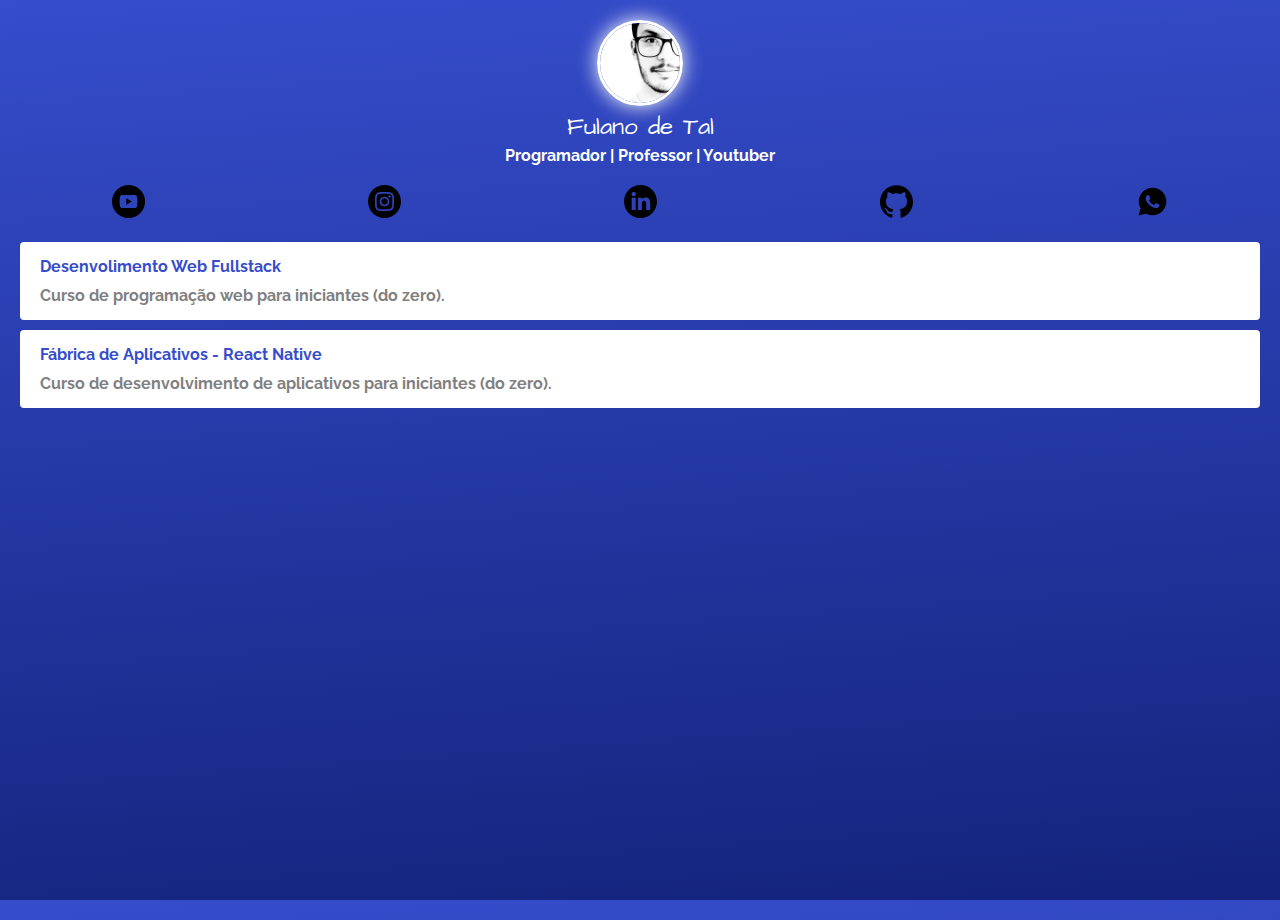
<file: index.html>
<!DOCTYPE html>
<html lang="pt">
<head>
    <meta charset="UTF-8">
    <meta http-equiv="X-UA-Compatible" content="IE=edge">
    <meta name="viewport" content="width=device-width, initial-scale=1.0">
    <title>Linktree</title>
    
    <link href="https://fonts.googleapis.com/css2?family=Architects+Daughter&family=Raleway&display=swap" rel="stylesheet">
    <link rel="stylesheet" href="css/style.css">
    <!-- Global site tag (gtag.js) - Google Analytics -->
    <script async src="https://www.googletagmanager.com/gtag/js?id=G-6BTZX7LFLW"></script>
    <script>
    window.dataLayer = window.dataLayer || [];
    function gtag(){dataLayer.push(arguments);}
    gtag('js', new Date());

    gtag('config', 'G-6BTZX7LFLW');
    </script>
</head>
<body>
    <div class="profile">
        <img src="img/thiago.jpg" alt="Thiago" class="avatar">
        <h1>Fulano de Tal</h1>
        <h2>Programador | Professor | Youtuber</h2>
    </div>
    <ul class="social">
        <li>
            <a href="">
                <img src="img/youtube.png" alt="Youtube">
            </a>
        </li>
        <li>
            <a href="">
                <img src="img/insta.svg" alt="Instagram">
            </a>
        </li>
        <li>
            <a href="">
                <img src="img/linkedin.svg" alt="Linkedin">
            </a>
        </li>
        <li>
            <a href="">
                <img src="img/github.svg" alt="Github">
            </a>
        </li>
        <li>
            <a href="">
                <img src="img/whatsapp.png" alt="Whatsapp">
            </a>
        </li>
    </ul>

    <ul class="links-list">
        <li>
            <a href="">
                Desenvolimento Web Fullstack
               <span>Curso de programação web para iniciantes (do zero).</span>
            </a>
        </li>
        <li>
            <a href="">
                Fábrica de Aplicativos - React Native
                <span>Curso de desenvolvimento de aplicativos para iniciantes (do zero).</span>
            </a>
        </li>
    </ul>

</body>
</html>
</file>
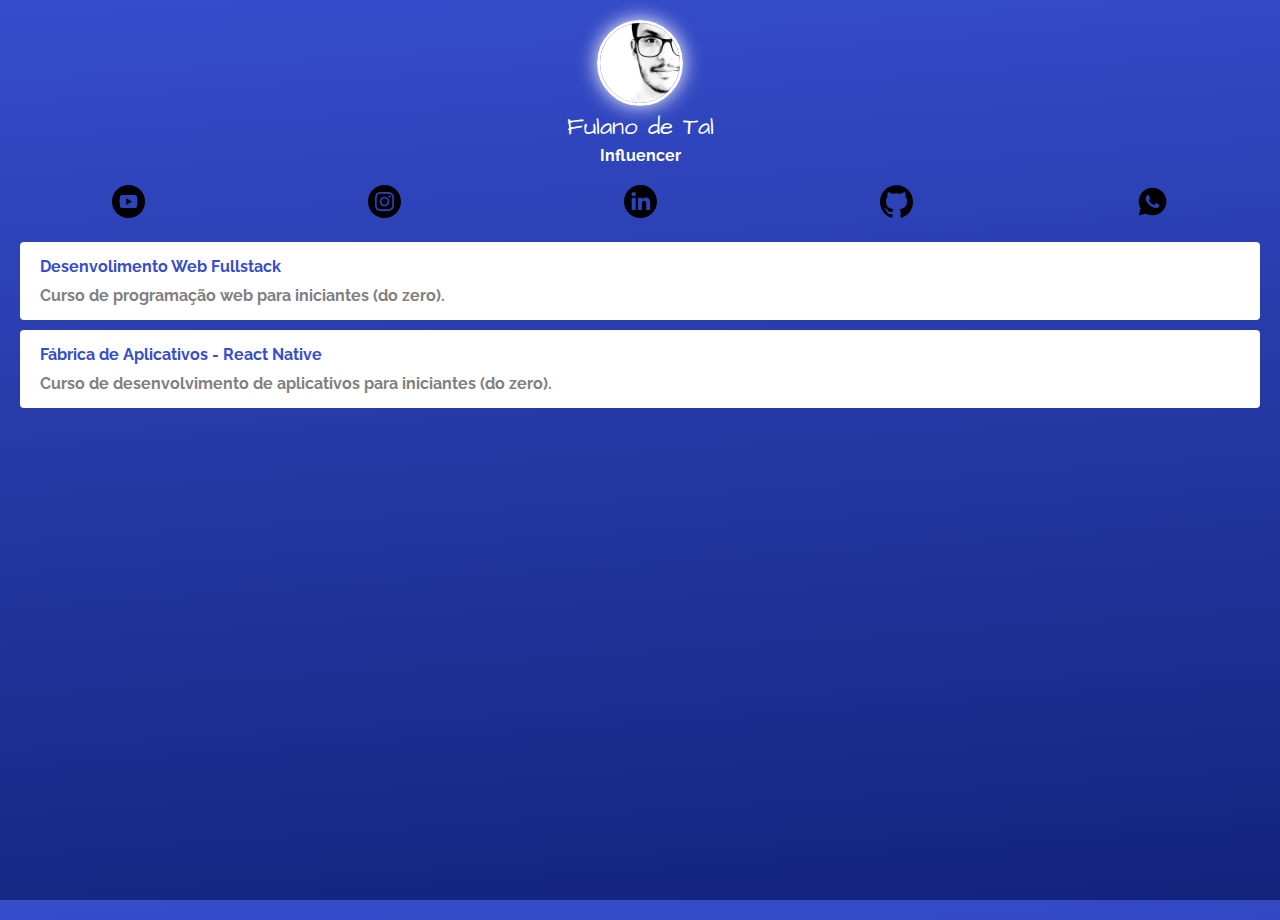
<file: linktree-fulano/index.html>
<!DOCTYPE html>
<html lang="pt">
<head>
    <meta charset="UTF-8">
    <meta http-equiv="X-UA-Compatible" content="IE=edge">
    <meta name="viewport" content="width=device-width, initial-scale=1.0">
    <title>Linktree - Fulano</title>
    
    <link href="https://fonts.googleapis.com/css2?family=Architects+Daughter&family=Raleway&display=swap" rel="stylesheet">
    <link rel="stylesheet" href="css/style.css">
    <!-- Criar a tag do Google Analytics e inserir abaixo-->
    
</head>
<body>
    <div class="profile">
        <img src="img/thiago.jpg" alt="Thiago" class="avatar">
        <h1>Fulano de Tal</h1>
        <h2>Influencer</h2>
    </div>
    <ul class="social">
        <li>
            <a href="">
                <img src="img/youtube.png" alt="Youtube">
            </a>
        </li>
        <li>
            <a href="">
                <img src="img/insta.svg" alt="Instagram">
            </a>
        </li>
        <li>
            <a href="">
                <img src="img/linkedin.svg" alt="Linkedin">
            </a>
        </li>
        <li>
            <a href="">
                <img src="img/github.svg" alt="Github">
            </a>
        </li>
        <li>
            <a href="">
                <img src="img/whatsapp.png" alt="Whatsapp">
            </a>
        </li>
    </ul>

    <ul class="links-list">
        <li>
            <a href="">
                Desenvolimento Web Fullstack
               <span>Curso de programação web para iniciantes (do zero).</span>
            </a>
        </li>
        <li>
            <a href="">
                Fábrica de Aplicativos - React Native
                <span>Curso de desenvolvimento de aplicativos para iniciantes (do zero).</span>
            </a>
        </li>
    </ul>

</body>
</html>
</file>
<file: css/style.css>
* {
    /*função reset*/
    margin: 0;
    padding: 0;
}

html, body {
    height: 100%;
}

body {
    font-family: 'Raleway', sans-serif;
    color: white;
    background: rgb(54,77,204);
    background: linear-gradient(176deg, rgba(54,77,204,1) 0%, rgba(19,35,124,1) 100%);
}

.avatar {
    width: 80px;
    border-radius: 50px;
    border: 3px solid white;
    box-shadow: 0 0 20px white; /*horizontal - vertical - espalhamento - cor*/
    }

h1 {
    font-family: 'Architects Daughter', cursive;
    font-weight: 100;
    font-size: 24px;
    margin-bottom: 2px;
}

h2 {
   font-size: 16px;
   }

.profile {
    margin-top: 20px;
    text-align: center;
}

.social {
    display: flex;
    justify-content: space-around; /*só funciona com o flex*/
    list-style: none;
    margin: 20px 0;
}

.social img {
    width: 33px;
}

.links-list {
    list-style: none;
}

.links-list li {
    margin: 10px 20px
}

.links-list li a {
    display: block;
    background: white;
    padding: 15px 20px;
    border-radius: 4px;
    text-decoration: none; /*serve apenas para remover o sublinhado abaixo do nome ou link*/
    color: rgb(54,77,204);
    font-weight: bold;
}

.links-list li a span { /*elementos "li" não tem comportamento de bloco e por isso dever ser usado o "display", sem isso o margin não funciona*/
    color: grey;
    display: block;
    margin-top: 10px;
}
</file>
<file: linktree-fulano/css/style.css>
* {
    /*função reset*/
    margin: 0;
    padding: 0;
}

html, body {
    height: 100%;
}

body {
    font-family: 'Raleway', sans-serif;
    color: white;
    background: rgb(54,77,204);
    background: linear-gradient(176deg, rgba(54,77,204,1) 0%, rgba(19,35,124,1) 100%);
}

.avatar {
    width: 80px;
    border-radius: 50px;
    border: 3px solid white;
    box-shadow: 0 0 20px white; /*horizontal - vertical - espalhamento - cor*/
    }

h1 {
    font-family: 'Architects Daughter', cursive;
    font-weight: 100;
    font-size: 24px;
    margin-bottom: 2px;
}

h2 {
   font-size: 16px;
   }

.profile {
    margin-top: 20px;
    text-align: center;
}

.social {
    display: flex;
    justify-content: space-around; /*só funciona com o flex*/
    list-style: none;
    margin: 20px 0;
}

.social img {
    width: 33px;
}

.links-list {
    list-style: none;
}

.links-list li {
    margin: 10px 20px
}

.links-list li a {
    display: block;
    background: white;
    padding: 15px 20px;
    border-radius: 4px;
    text-decoration: none; /*serve apenas para remover o sublinhado abaixo do nome ou link*/
    color: rgb(54,77,204);
    font-weight: bold;
}

.links-list li a span { /*elementos "li" não tem comportamento de bloco e por isso dever ser usado o "display", sem isso o margin não funciona*/
    color: grey;
    display: block;
    margin-top: 10px;
}
</file>
